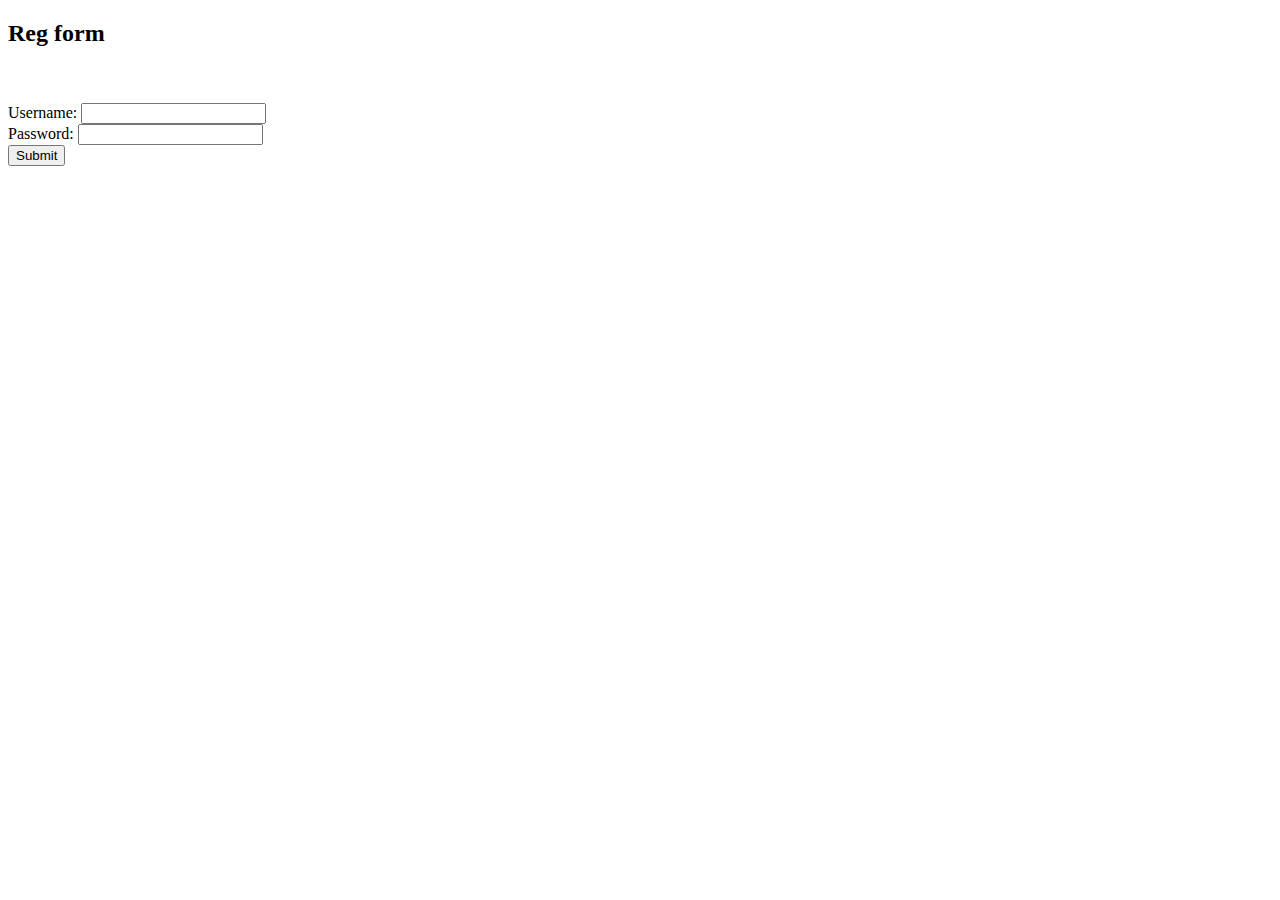
<file: 1/_regform.html>
<!DOCTYPE html>
<html lang="en">
<head>
    <meta charset="UTF-8">
    <meta name="viewport" content="width=device-width, initial-scale=1.0">
    <title>Reg form</title>
</head>
<body>
    <h2>Reg form</h2> <br><br>

    <form action="_regform.php" method="post">
        <label for="username">Username:</label>
        <input type="text" name="username" id="un"> <br>
        <label for="password">Password:</label>
        <input type="password" name="password" id="pwd"> <br>
        <input type="submit" name="submit" value="Submit" id="sbmt">
    </form>
</body>
</html>
</file>
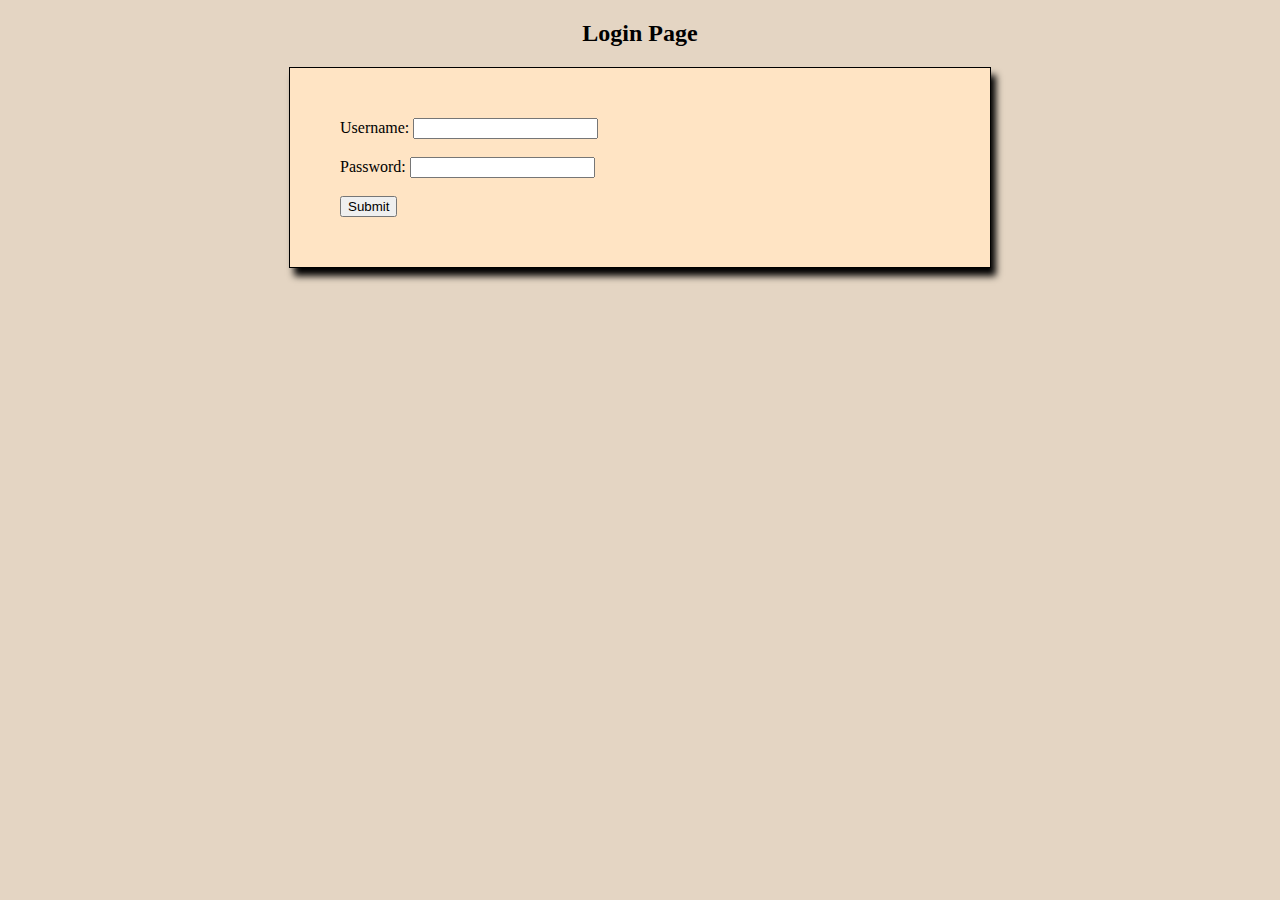
<file: login/login_page.html>
<!DOCTYPE html>
<html lang="en">
<head>
    <meta charset="UTF-8">
    <meta name="viewport" content="width=device-width, initial-scale=1.0">
    <title>Login</title>
    <link rel="stylesheet" href="style.css">
</head>
<body>
    <h2>Login Page</h2>
    <div class="container">
        <form method="post" action="login.php">
        <label for="username">Username:</label>
        <input type="text" name="username" id="un"> <br><br>
        <label for="password">Password:</label>
        <input type="password" name="password" id="pwd"> <br><br>
        <input type="submit" name="submit" value="Submit" id="sbmt">
        </form>
    </div>
</body>
</html>
</file>
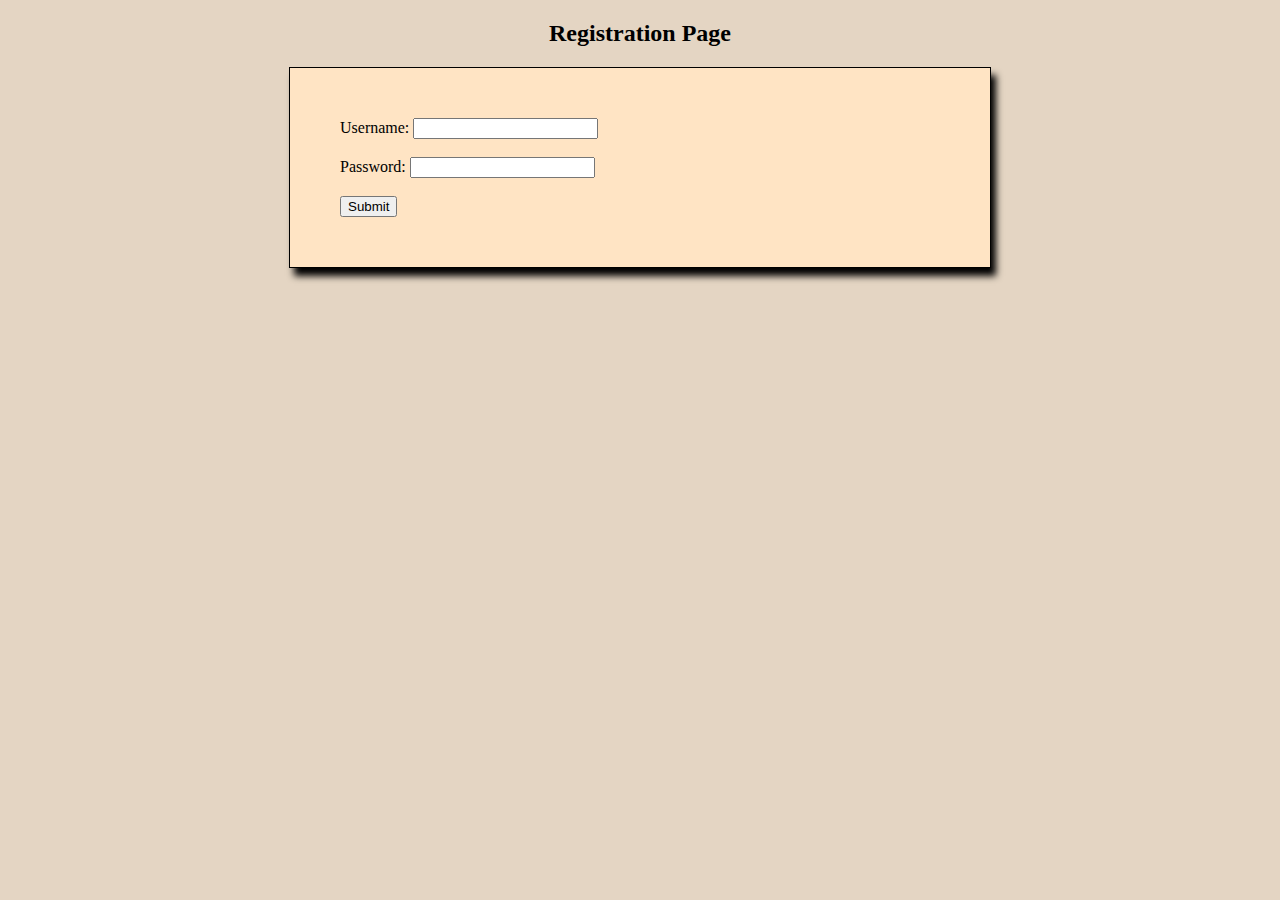
<file: login/registration_page.html>
<!DOCTYPE html>
<html lang="en">
<head>
    <meta charset="UTF-8">
    <meta name="viewport" content="width=device-width, initial-scale=1.0">
    <title>Registration</title>
    <link rel="stylesheet" href="style.css">
</head>
<body>
    <h2>Registration Page</h2>
    <div class="container">
        <form method="post" action="register.php">
        <label for="username">Username:</label>
        <input type="text" name="username" id="un"> <br><br>
        <label for="password">Password:</label>
        <input type="password" name="password" id="pwd"> <br><br>
        <input type="submit" name="submit" value="Submit" id="sbmt" onclick="return fun()">
        
        </form>
    </div>

    <script src="script.js"></script>
</body>
</html>
</file>
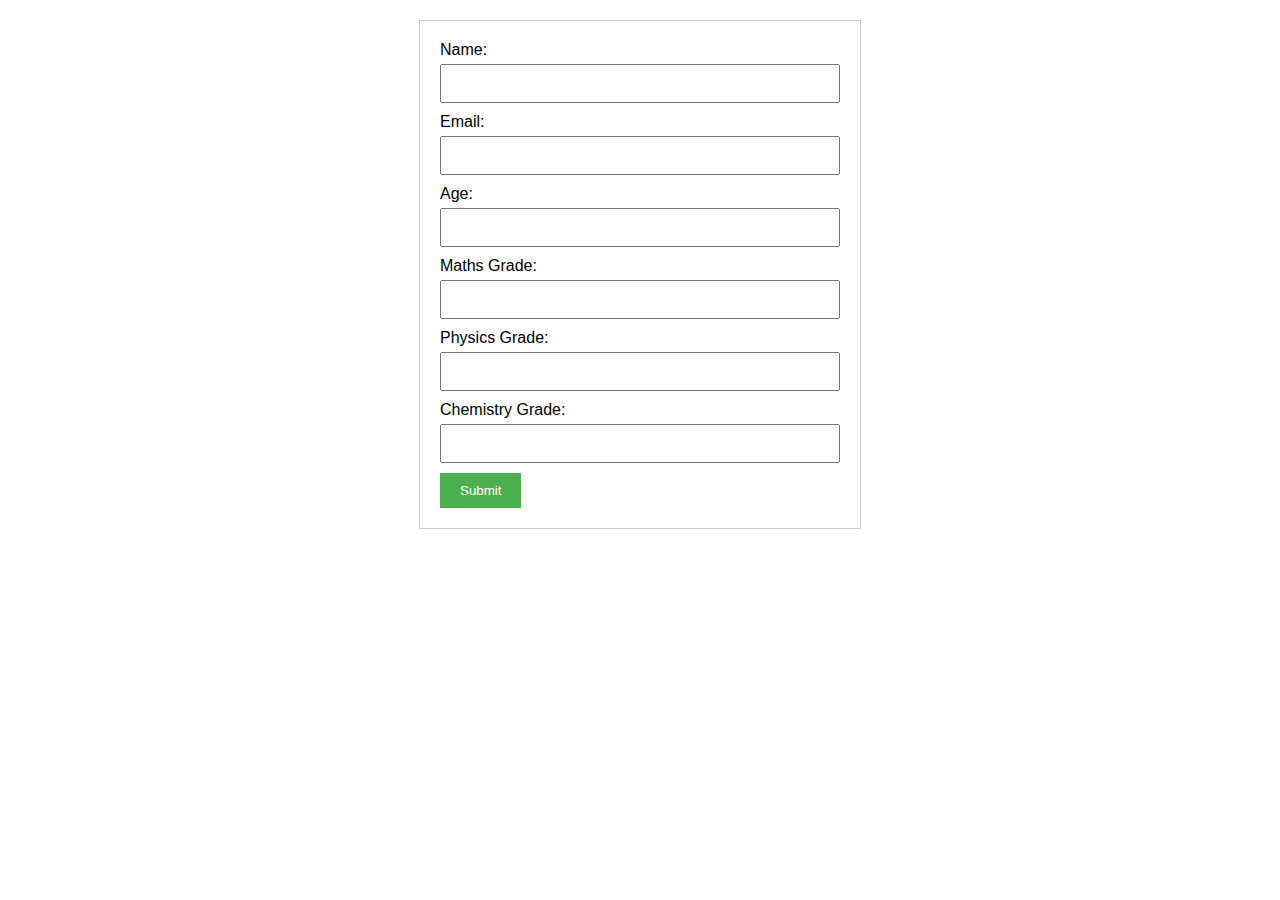
<file: Studentphp/stuprofile.html>
<!DOCTYPE html>
<html lang="en">
<head>
<title>Student Profile Form</title>
<link rel="stylesheet" href="styles.css">
</head>
<body>

<form id="studentForm" action="process_studentCSS_form.php" method="post">
    <label for="name">Name:</label>
    <input type="text" id="name" name="name" required>

    <label for="email">Email:</label>
    <input type="email" id="email" name="email" required>

    <label for="age">Age:</label>
    <input type="number" id="age" name="age" required>

    <label for="maths">Maths Grade:</label>
    <input type="number" id="maths" name="maths" min="0" max="100" required>

    <label for="physics">Physics Grade:</label>
    <input type="number" id="physics" name="physics" min="0" max="100" required>

    <label for="chemistry">Chemistry Grade:</label>
    <input type="number" id="chemistry" name="chemistry" min="0" max="100" required>

    <input type="submit" value="Submit">
</form>

<script src="script.js"></script>

</body>
</html>
</file>
<file: login/style.css>
h2{
    text-align: center;
    margin-left: auto;
    margin-right: auto;
}
.container{
    width: 600px;
    border: 1px solid;
    margin: auto;
    box-shadow: 5px 8px 7px ;
    padding: 50px;
    background-color: bisque;
}
body{
    background-color: rgb(228, 213, 195);
}
</file>
<file: Studentphp/styles.css>
body {
    font-family: Arial, sans-serif;
}

form {
    margin: 20px auto;
    padding: 20px;
    border: 1px solid #ccc;
    max-width: 400px;
}

label {
    display: block;
    margin-bottom: 5px;
}

input[type="text"],
input[type="email"],
input[type="number"] {
    width: 100%;
    padding: 10px;
    margin-bottom: 10px;
    box-sizing: border-box;
}

input[type="submit"] {
    background-color: #4CAF50;
    color: white;
    padding: 10px 20px;
    border: none;
    cursor: pointer;
}

input[type="submit"]:hover {
    background-color: #45a049;
}
</file>
